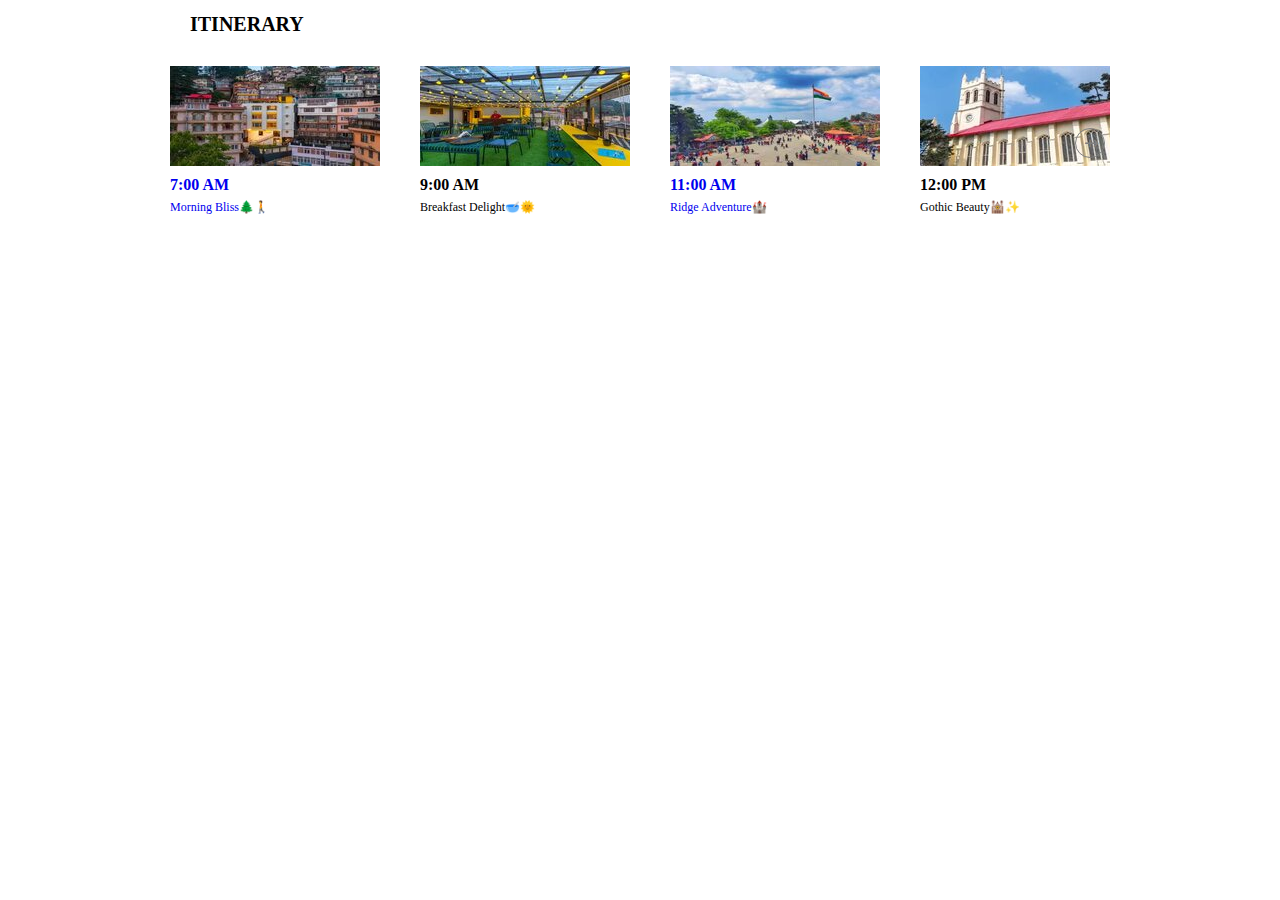
<file: img/itii/itinerary.html>
<!DOCTYPE html>
<html lang="en">
<head>
  <meta charset="UTF-8">
  <meta name="viewport" content="width=device-width, initial-scale=1.0">
  <script src="https://code.jquery.com/jquery-3.6.4.min.js"></script>

  <title>Document</title>
  <style>

:root {
--dark: #222;
--light: #ccc;
--grey: #888;
--space: 20px;
}

body {
	background: dark;

	* {
		box-sizing: border-box;
	}
}

ol {
	list-style: none;
	padding: 0;
}

a {
	text-decoration: none;

	&,
	&:visited {
		color: dark;
	}
}

section {
	h1 {
		color: light;
		margin-bottom: 30px;
		font-size: 20px;
	}
}


main {
	max-width: 900px;
	margin: 0 auto;
	padding: 40px space;
}


.cards {
	font-size: 0;
	white-space: nowrap;
}

.card-outter {
	display: inline-block;
	padding-left: space;
}

.card {
	background: light;
	width: 250px;
	padding: space;

	.title {
		font-size: 16px;
		margin: 10px 0 6px;
	}

	.description {
		font-size: 12px;
		margin: 0;
	}
}


.slider-container {
	position: relative;
	overflow: hidden;
	margin: 0 -20px;



	&:before,
	&:after {
		position: absolute;
		top: 0;
		z-index: 1;
		content: "";
		display: block;
		width: space;
		height: 100%;
	}

	&:before {
		left: 0;
		background: linear-gradient(90deg, dark, transparent);
	}

	&:after {
		right: 0;
		background: linear-gradient(-90deg, dark, transparent);
	}
}

.slider {
	transition: transform 0.2s ease-out;

	&.active {
		transition: none;

		&,
		& a {
			cursor: grab;
		}

		+ .slider-indicator-bar {
			.slider-indicator {
				transition: none; 
			}
		}
	}
}

.slider-indicator-bar {
	position: relative;
	height: 5px;
	width: 100px;
	margin: 30px auto 0;
	background: lighten(dark, 6);
	border-radius: 2px;

	.slider-indicator {
		position: absolute;
		left: 0;
		content: "";
		height: 6px;
		background-color: lighten(dark, 18);
		border-radius: 2px;
		transition: left 0.2s ease-in-out;
	}
}



.slider-arrow {
	display: block;
	position: absolute;
	top: 50%;
	z-index: 2;
	width: 30px;
	height: 30px;
	background: light;
	border: 1px solid grey;
	border-radius: 50%;
	cursor: pointer;
	transform: translateY(-100%);
	transition: opacity 0.2s ease-in-out;
	box-shadow: 0 0 7px 0 rgba(dark, 0.4);

	&:hover {
		box-shadow: 0 0 7px 0 rgba(dark, 0.8);
	}

	&:before {
		position: absolute;
		top: 50%;
		left: 50%;
		transform: translate(-50%, -50%);
		font-family: verdana;
		font-size: 18px;
		color: grey;
	}

	&.disabled {
		opacity: 0;
	}

	&.left {
		left: 5px;

		&:before {
			margin-left: -1px;
			content: "\21F7";
		}
	}

	&.right {
		right: 5px;

		&:before {
			margin-left: 1px;
			content: "\21F8";
		}
	}
}
 </style>
</head>
<body>
    <main>
        <section class="slider-section">
            <h1 class="title"><B>ITINERARY</B></h2>
                <div class="slider-container">
                    <ol class="cards slider">
                        <li class="card-outter slider-item js-slider-item">
                            <div class="card">
                                <a href="#">
                                    <img src="ITI1.jpg">
                                    <h2 class="title">7:00 AM</h2>
                                    <p class="description">Morning Bliss🌲🚶</p>
                                </a>
                            </div>
                        </li>
                        <li class="card-outter slider-item js-slider-item">
                            <div class="card">
                                <a>
                                    <img src="ITI2.jpg">
                                    <h2 class="title">9:00 AM</h2>
                                    <p class="description">Breakfast Delight🥣🌞
                                    </p>
                                </a>
                            </div>
                        </li>
                        <li class="card-outter slider-item js-slider-item">
                            <div class="card">
                                <a href="#">
                                    <img src="ITI3.jpg">
                                    <h2 class="title">11:00 AM</h2>
                                    <p class="description">Ridge Adventure🏰</p>
                                </a>
                            </div>
                        </li>
                        <li class="card-outter slider-item js-slider-item">
                            <div class="card">
                                <a>
                                    <img src="ITI4.jpg">
                                    <h2 class="title">12:00 PM</h2>
                                    <p class="description">Gothic Beauty🕍✨
                                    </p>
                                </a>
                            </div>
                        </li>
                        <li class="card-outter slider-item js-slider-item">
                            <div class="card">
                                <a href="#">
                                    <img src="ITI5.jpg">
                                    <h2 class="title">1:00 PM</h2>
                                    <p class="description">Historical Mansion 🏛📚</p>
                                </a>
                            </div>
                        </li>
                        <li class="card-outter slider-item js-slider-item">
                            <div class="card">
                                <a>
                                    <img src="ITI6.jpg">
                                    <h2 class="title">2:00 PM</h2>
                                    <p class="description">Tasty Ridge Delight 🍗🍽 </p>
                                </a>
                            </div>
                        </li>
                        <li class="card-outter slider-item js-slider-item">
                            <div class="card">
                                <a href="#">
                                    <img src="ITI7.jpg">
                                    <h2 class="title">4:00 PM</h2>
                                    <p class="description">Wooden Treasures 🛍🪵</p>
                                </a>
                            </div>
                        </li>
                        <li class="card-outter slider-item js-slider-item">
                            <div class="card">
                                <a>
                                    <img src="ITI8.jpg">
                                    <h2 class="title">5:00 PM</h2>
                                    <p class="description">Divine Hill Retreat 🙏🌄</p>
                                </a>
                            </div>
                        </li>
                        <li class="card-outter slider-item js-slider-item">
                            <div class="card">
                                <a href="#">
                                    <img src="ITI9.jpg">
                                    <h2 class="title">6:00 PM</h2>
                                    <p class="description">Picture Perfect Sunset 🌅📸</p>
                                </a>
                            </div>
                        </li>
                        <li class="card-outter slider-item js-slider-item">
                            <div class="card">
                                <a>
                                    <img src="ITI10.jpg">
                                    <h2 class="title">7:30 PM</h2>
                                    <p class="description">Yummy Bakery Delights 🥐🍰</p>
                                </a>
                            </div>
                        </li>
                        <li class="card-outter slider-item js-slider-item">
                            <div class="card">
                                <a>
                                    <img src="ITI11.jpg">
                                    <h2 class="title">8:30 PM</h2>
                                    <p class="description">Live Music Feast 🎶🍕</p>
                                </a>
                            </div>
                        </li>
                        <li class="card-outter slider-item js-slider-item">
                            <div class="card">
                                <a>
                                    <img src="ITI12.jpg">
                                    <h2 class="title">9:30 PM</h2>
                                    <p class="description">Nighttime Hostel Fun 🌙🏓</p>
                                </a>
                            </div>
                        </li>
                    </ol>
                    <div class="slider-indicator-bar js-slider-indicator-bar">
                        <div class="slider-indicator js-slider-indicator"></div>
                    </div>
                    <span class="js-slider-arrow slider-arrow left disabled"></span>
                    <span class="js-slider-arrow slider-arrow right"></span>
                </div>
        </section>
    </main>
  <script>
   const THRESHOLD = 20;

class SwipeSlider {
	constructor(slider) {
		this.startX = 0;
		this.oldX = 0;
		this.startPosition = 0;
		this.snapPosition = 0;
		this.isDown = false;
		this.userHasSwiped = false;

		// Init
		this.cacheElements(slider);
		this.setDimensions();
		this.setIndicator();
		this.bindHandlers();
	}

	cacheElements(slider) {
		this.slider = slider;
		this.items = this.slider.querySelectorAll(".js-slider-item");
		this.indicator = slider.parentNode.querySelector(".js-slider-indicator");
		this.indicatorBar = slider.parentNode.querySelector(
			".js-slider-indicator-bar"
		);
		this.arrows = slider.parentNode.querySelectorAll(".js-slider-arrow");
	}

	setDimensions() {
		const spacing = 20;
		const sliderWidth = this.slider.offsetWidth;
		const itemWidth = this.items[0].offsetWidth;
		const itemsWidth = this.items.length * itemWidth;

		this.itemWidth = itemWidth;
		this.maxAllowedW =
			sliderWidth < itemsWidth ? sliderWidth - itemsWidth - spacing : 0;
	}

	setIndicator() {
		if (!this.indicator) return;

		const times = (this.items.length * this.itemWidth) / this.slider.offsetWidth;
		const length = this.indicatorBar.offsetWidth / times;

		this.indicator.style.width = `${length}px`;
	}

	// Calculate

	calculateBoundaries(position, bounce = true) {
		const bounceMargin = bounce ? this.itemWidth / 4 : 0;

		if (position > bounceMargin) return bounceMargin;
		if (position < this.maxAllowedW - bounceMargin)
			return this.maxAllowedW - bounceMargin;

		return position;
	}

	calculateNextSnap(position, swipeNext) {
		let snapPosition =
			(parseInt(position / this.itemWidth, 10) - swipeNext) * this.itemWidth;

		if (snapPosition < this.maxAllowedW) snapPosition = this.maxAllowedW;
		return snapPosition;
	}

	moveIndicator(currPos) {
		if (!this.indicator) return;

		const indicatorPos =
			this.indicatorBar.offsetWidth - this.indicator.offsetWidth;
		const position = this.mapToRange(
			currPos,
			0,
			this.maxAllowedW,
			0,
			indicatorPos
		);

		this.indicator.style.left = `${position}px`;
	}

	moveSlider(position, snapPosition = null) {
		// When dragging we need 2 positions: current and snap on end
		this.snapPosition = snapPosition != null ? snapPosition : position;

		this.slider.setAttribute(
			"style",
			`transform: translate3d(${position}px, 0, 0)`
		);
	}

	// Helpers

	mapToRange(num, inMin, inMax, outMin, outMax) {
		return ((num - inMin) * (outMax - outMin)) / (inMax - inMin + outMin);
	}

	toggleArrowDisable() {
		this.arrows.forEach((el) => el.classList.remove("disabled"));

		if (this.snapPosition === 0) this.arrows[0].classList.add("disabled");
		else if (this.snapPosition === this.maxAllowedW)
			this.arrows[1].classList.add("disabled");
	}

	// Handlers

	bindHandlers() {
		// TODO: maybe add mousedwon and touchstart listeners here. Then add inside them
		// only the relevant move / end listeners (touch or mouse), and remove them on end
		this.slider.addEventListener("touchstart", (e) => this.handleTouchStart(e));
		this.slider.addEventListener("touchmove", (e) => this.handleTouchMove(e));
		this.slider.addEventListener("touchend", (e) => this.handleEnd(e));

		this.slider.addEventListener("mousedown", (e) => this.handleMouseStart(e));
		this.slider.addEventListener("mousemove", (e) => this.handleMouseMove(e));
		this.slider.addEventListener("mouseup", (e) => this.handleEnd(e));
		this.slider.addEventListener("mouseleave", (e) => this.handleEnd(e));

		this.slider.addEventListener("wheel", (e) => this.handleWheel(e));

		this.slider.addEventListener("click", (e) => this.handleClick(e));
		window.addEventListener("resize", () => this.handleResize());

		if (!this.arrows.length) return;

		this.arrows[0].addEventListener("click", (e) => this.handleArrowClick(e)); // left
		this.arrows[1].addEventListener("click", (e) => this.handleArrowClick(e)); // right
	}

	// Start

	handleTouchStart(e) {
		if (e.touches.length > 1) return;

		this.handleStart(e);
	}

	handleMouseStart(e) {
		e.preventDefault();

		this.handleStart(e);
	}

	handleStart(e) {
		this.isDown = true;
		this.userHasSwiped = false;
		this.startPosition = this.snapPosition;
		this.startX = (e.pageX || e.touches[0].pageX) - this.slider.offsetLeft;

		this.slider.classList.add("active");
	}

	// Move

	handleTouchMove(e) {
		if (e.touches.length > 1 || !this.isDown) return;

		this.handleMove(e);
	}

	handleMouseMove(e) {
		if (!this.isDown) return;

		e.preventDefault();
		this.handleMove(e);
	}

	handleMove(e) {
		const pageX = e.pageX || e.touches[0].pageX;
		const currX = pageX - this.slider.offsetLeft;
		const dist = currX - this.startX;

		if (Math.abs(dist) < THRESHOLD) return;

		const swipeNext = this.oldX - currX < 0 ? 0 : 1; // Swipe direction
		const accelerate = this.mapToRange(
			Math.abs(dist),
			THRESHOLD,
			window.innerWidth,
			1,
			3
		);
		const position = this.calculateBoundaries(
			this.startPosition + dist * accelerate
		);

		e.preventDefault();

		this.userHasSwiped = true;
		this.oldX = currX;

		this.moveSlider(position, this.calculateNextSnap(position, swipeNext));
		this.moveIndicator(position);
	}

	// End

	handleEnd() {
		if (!this.isDown) return;

		this.isDown = false;
		this.slider.classList.remove("active");

		this.moveSlider(this.snapPosition);
		this.moveIndicator(this.snapPosition);

		if (this.arrows.length > 0) this.toggleArrowDisable();
	}

	// Other Handlers

	handleWheel(e) {
		if (Math.abs(e.deltaX) < THRESHOLD) return;

		const step = 40;
		const snapPosition = this.snapPosition + step * Math.sign(e.deltaX);

		this.slider.classList.add("active"); // Will be removed on mouseleave
		this.moveSlider(this.calculateBoundaries(snapPosition, false));
		this.moveIndicator(snapPosition);
		this.toggleArrowDisable();
	}

	handleArrowClick(e) {
		const direction = e.target.classList.contains("left") ? 1 : -1;
		const position = this.calculateBoundaries(
			this.snapPosition + direction * this.itemWidth,
			false
		);

		this.slider.classList.remove("active");
		this.moveSlider(position);
		this.moveIndicator(position);
		this.toggleArrowDisable();
	}

	handleResize() {
		this.setIndicator();
		this.setDimensions();

		if (this.maxAllowedW > this.snapPosition) {
			this.moveSlider(this.maxAllowedW);
			this.moveIndicator(this.maxAllowedW);
		}
	}

	handleClick(e) {
		if (!this.userHasSwiped) return;

		e.preventDefault(); // Disallow click while swiping
		this.userHasSwiped = false;
	}
}

const sliders = document.querySelectorAll(".slider");
sliders.forEach((slider) => {
	new SwipeSlider(slider);
});

  </script>
</body>
</html>
</file>
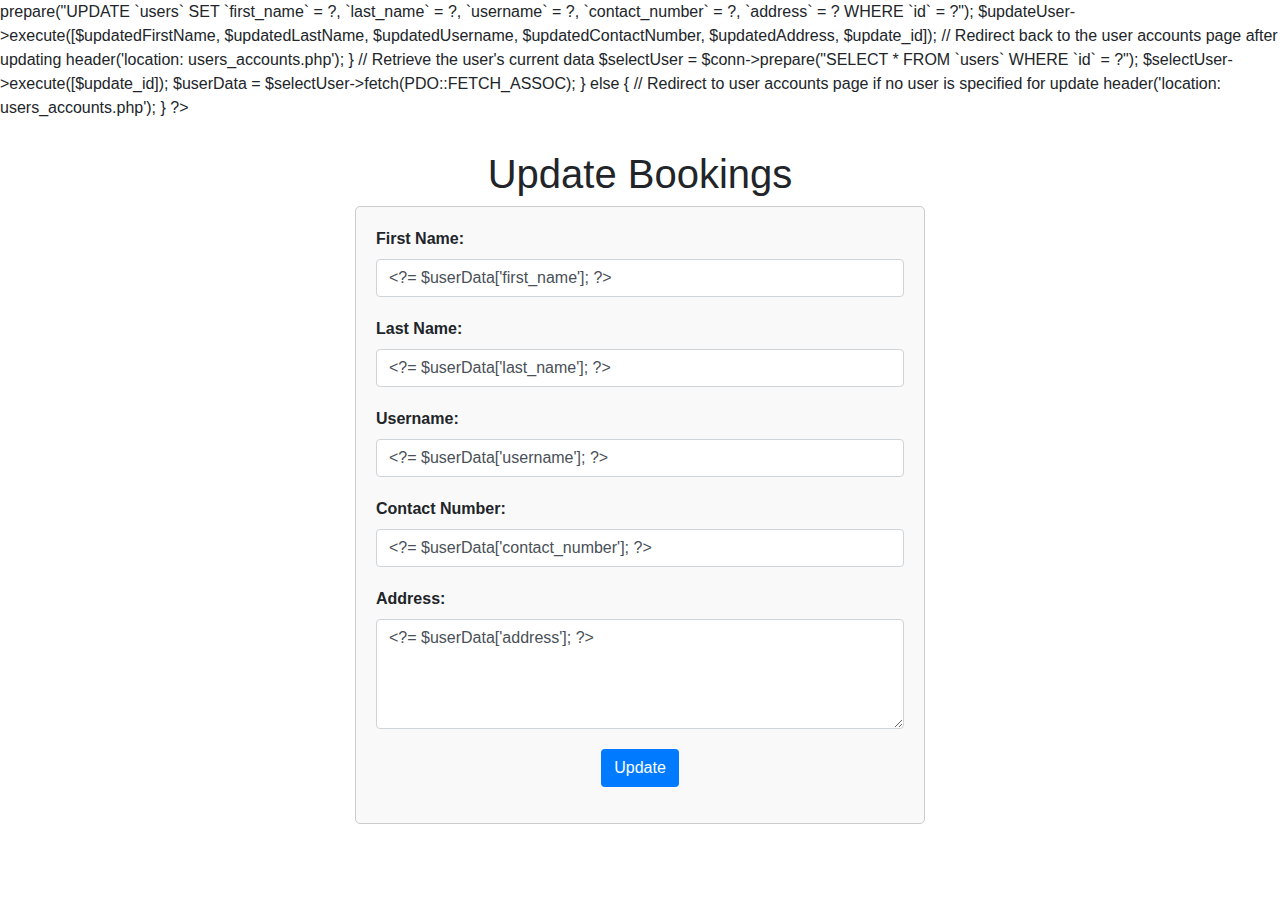
<file: fonts/backpackers/admin complete/admin/update_bookings.html>
<?php
include '../components/connect.php';

session_start();

$admin_id = $_SESSION['admin_id'];

if(!isset($admin_id)){
   header('location:admin_login.php');
}

if (isset($_GET['update'])) {
   $update_id = $_GET['update'];

   // Check if the form is submitted
   if ($_SERVER['REQUEST_METHOD'] === 'POST') {
      // Retrieve updated user data from the form
      $updatedFirstName = $_POST['first_name'];
      $updatedLastName = $_POST['last_name'];
      $updatedUsername = $_POST['username'];
      $updatedContactNumber = $_POST['contact_number'];
      $updatedAddress = $_POST['address'];

      // Update the user's data in the database
      $updateUser = $conn->prepare("UPDATE `users` SET 
         `first_name` = ?,
         `last_name` = ?,
         `username` = ?,
         `contact_number` = ?,
         `address` = ?
         WHERE `id` = ?");
      $updateUser->execute([$updatedFirstName, $updatedLastName, $updatedUsername, $updatedContactNumber, $updatedAddress, $update_id]);

      // Redirect back to the user accounts page after updating
      header('location: users_accounts.php');
   }

   // Retrieve the user's current data
   $selectUser = $conn->prepare("SELECT * FROM `users` WHERE `id` = ?");
   $selectUser->execute([$update_id]);
   $userData = $selectUser->fetch(PDO::FETCH_ASSOC);
} else {
   // Redirect to user accounts page if no user is specified for update
   header('location: users_accounts.php');
}
?>

<!DOCTYPE html>
<html lang="en">
<head>
   <meta charset="UTF-8">
   <meta name="viewport" content="width=device-width, initial-scale=1.0">
   <title>Update User Account</title>
   <!-- Include Bootstrap CSS (adjust the path as needed) -->
   <link rel="stylesheet" href="https://maxcdn.bootstrapcdn.com/bootstrap/4.5.2/css/bootstrap.min.css">
   <style>
      .container {
         margin-top: 30px;
      }

      .form-container {
         background-color: #f9f9f9;
         border: 1px solid #ccc;
         border-radius: 5px;
         padding: 20px;
      }

      .form-group {
         margin-bottom: 20px;
      }

      label {
         font-weight: bold;
      }

      .btn-update {
         background-color: #007bff;
         color: #fff;
      }
   </style>
</head>
<body>

<div class="container">
   <h1 class="text-center">Update Bookings</h1>
   <div class="row justify-content-center">
      <div class="col-md-6 form-container">
         <form method="POST" action="">
            <!-- Display the user's current data in the form for editing -->
            <div class="form-group">
               <label for="first_name">First Name:</label>
               <input type="text" class="form-control" name="first_name" value="<?= $userData['first_name']; ?>" required>
            </div>

            <div class="form-group">
               <label for="last_name">Last Name:</label>
               <input type="text" class="form-control" name="last_name" value="<?= $userData['last_name']; ?>" required>
            </div>

            <div class="form-group">
               <label for="username">Username:</label>
               <input type="text" class="form-control" name="username" value="<?= $userData['username']; ?>" required>
            </div>

            <div class="form-group">
               <label for="contact_number">Contact Number:</label>
               <input type="text" class="form-control" name="contact_number" value="<?= $userData['contact_number']; ?>" required>
            </div>

            <div class="form-group">
               <label for="address">Address:</label>
               <textarea class="form-control" name="address" rows="4" required><?= $userData['address']; ?></textarea>
            </div>

            <div class="text-center">
               <button type="submit" class="btn btn-update">Update</button>
            </div>
         </form>
      </div>
   </div>
</div>

<!-- Include Bootstrap JS (adjust the path as needed) -->
<script src="https://maxcdn.bootstrapcdn.com/bootstrap/4.5.2/js/bootstrap.min.js"></script>
</body>
</html>
</file>
